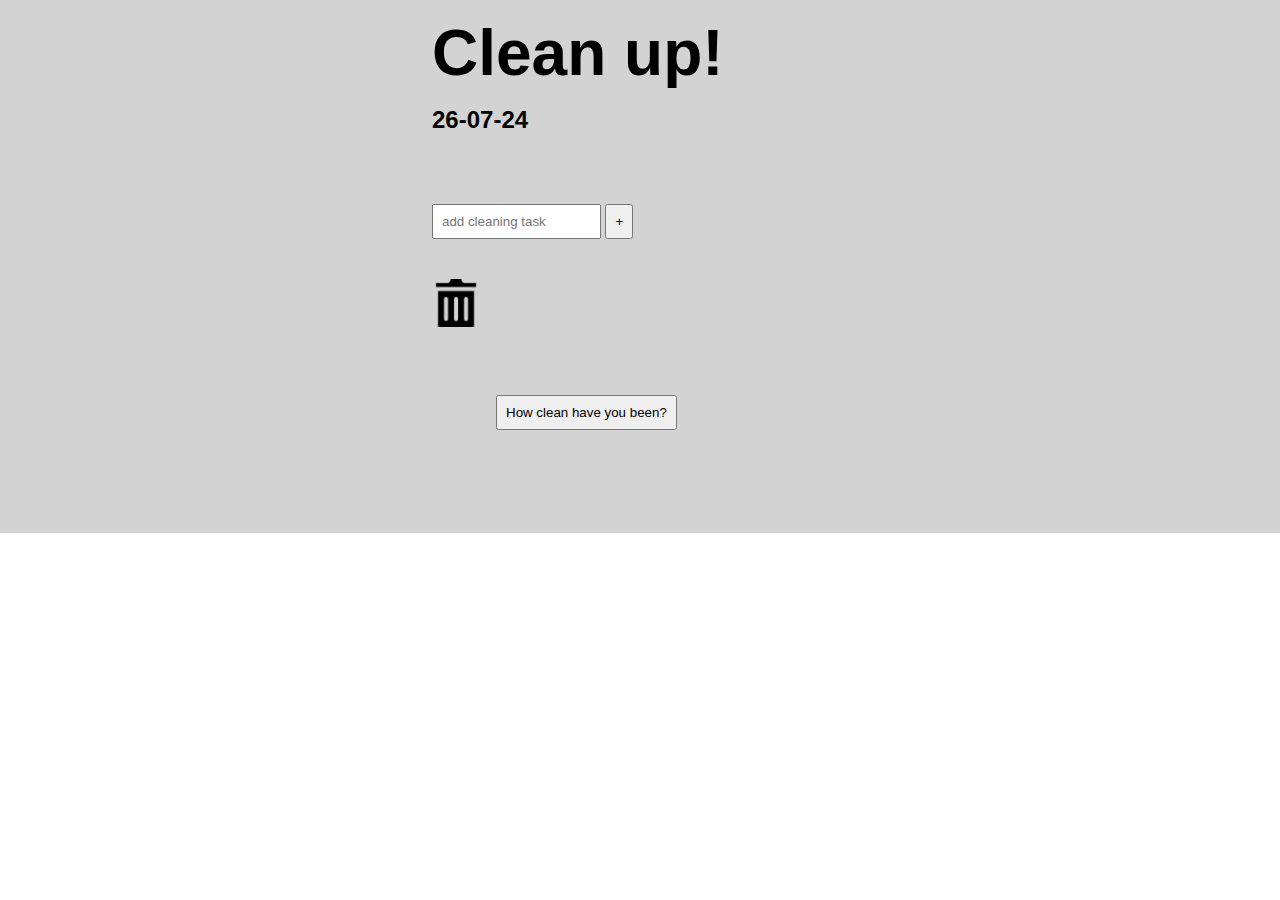
<file: habit-tracker/index.html>
<!DOCTYPE html>
<html lang="en">

<head>
    <meta charset="UTF-8">
    <meta name="viewport" content="width=device-width, initial-scale=1.0">
    <title>Clean up!</title>
    <link rel="stylesheet" href="style.css">
    <script src="app.js" defer></script>
</head>

<body>
    <div class="grid-container" id="wrapper">
        <header>
            <h1 class="title">Clean up!</h1>
            <h2 class="date" id="today">Datumet</h2>
        </header>
        <main>
            <p class="hidden">En text om sajten och hur den fungerar.</p>
            
            <div class="input-container">
                <input type="text" id="input" placeholder="add cleaning task">
                <button id="add-btn">+</button>
            </div>

            <ul id="tasks"> 
            </ul>

        </main>

        <footer>
            <!-- <button id="trash-btn">Trash</button> -->
            <!-- <button id="calender-btn">Monthly overview</button> -->
            <img id="trash-can" src="images/iconmonstr-trash-can-1-240.png" alt="trash can">
            <button class="hidden" id="start-btn">Get clean!</button>
            <button id="show-calendar-btn">How clean have you been?</button>
        </footer>

    </div>

</body>

</html>
</file>
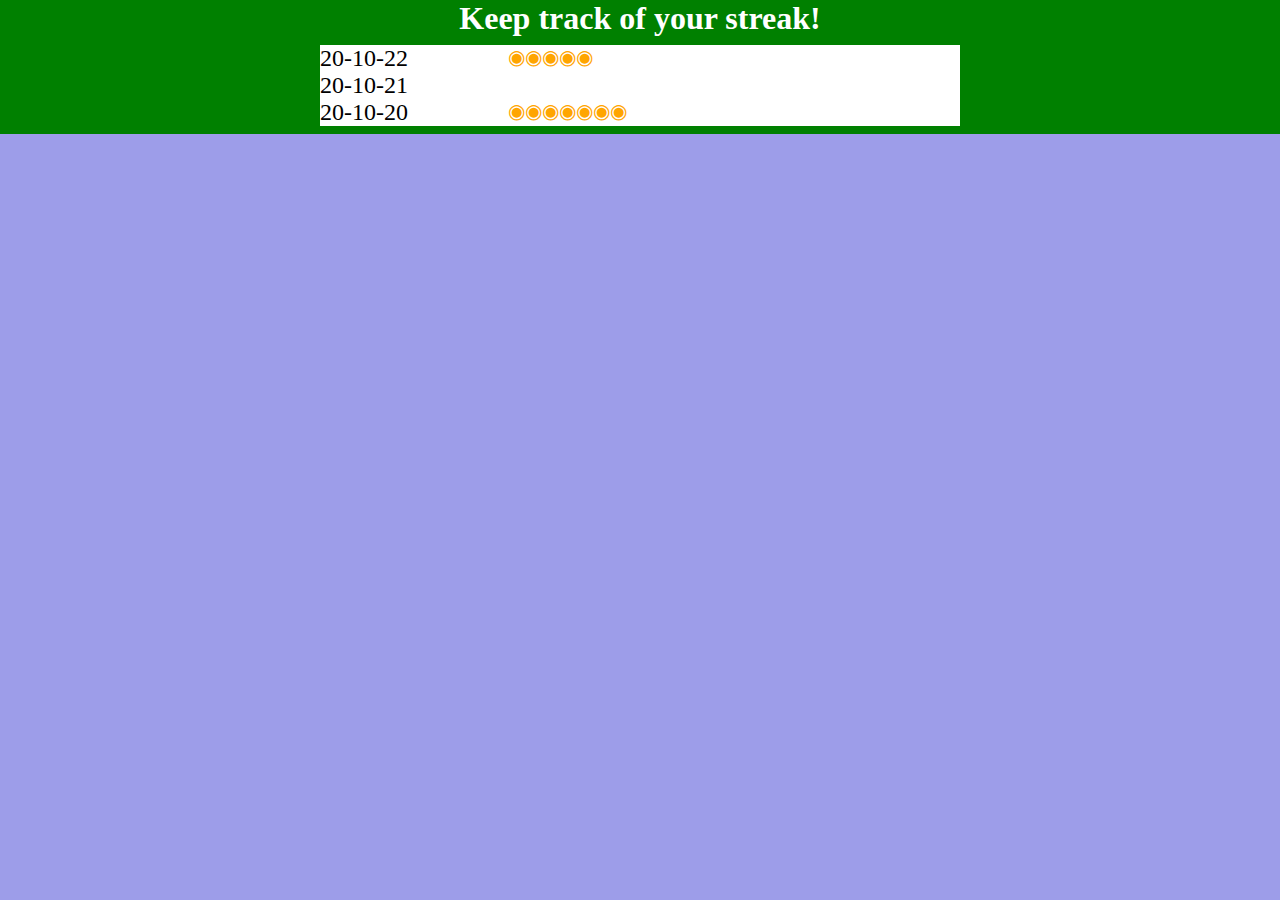
<file: index2.html>
<!DOCTYPE html>
<html lang="en">

<head>
    <meta charset="UTF-8">
    <meta name="viewport" content="width=device-width, initial-scale=1.0">
    <title>Tracking of Habits</title>
    <link rel="stylesheet" href="style2.css">
    <script defer src="app2.js"></script>
</head>

<body>
    <div class="tracker-container">
        <h1>Keep track of your streak!</h1>
        <ul class="tracker-list">
            <li>
                <p></p>
                <span class="color"></span>
            </li>
        </ul>
    </div>
</body>

</html>
</file>
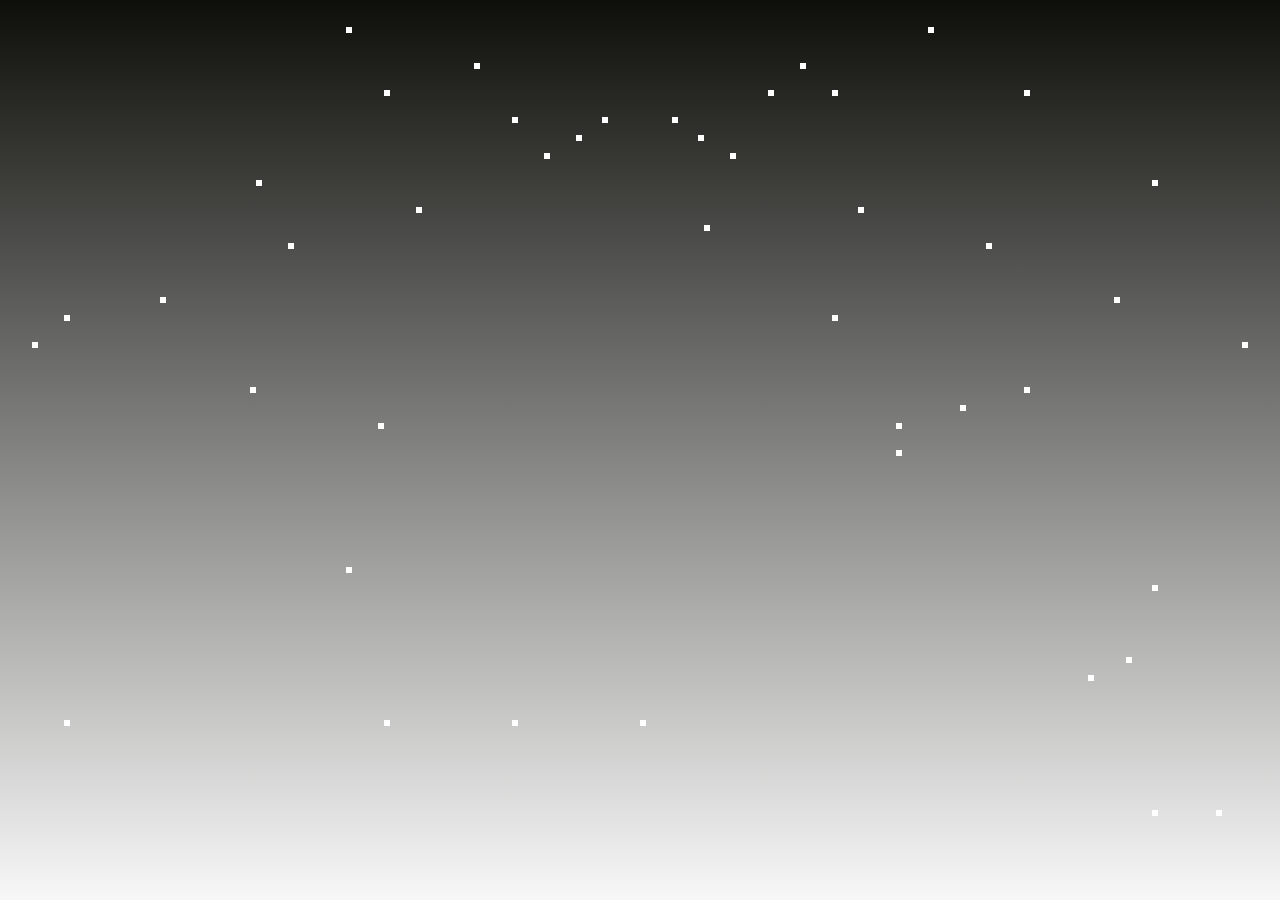
<file: sparkle.html>
<!DOCTYPE html>
<html lang= "en">
    <head>
        <meta charset="UTF-8"/>
        <meta name="viewport" content="width=device-width. initial-sclae=1.0"/>
        <meta http-equiv="X-UA-Compatible" content="ie=edge" />
        <link rel="stylesheet" href="sparkle.css">
<section>
    <div class="bgPulse">

        <span></span>
        <span></span>
        <span></span>
        <span></span>
        <span></span>
        <span></span>
        <span></span>
        <span></span>
        <span></span>
        <span></span>
        <span></span>
        <span></span>
        <span></span>
        <span></span>
        <span></span>
        <span></span>
        <span></span>
        <span></span>
        <span></span>
        <span></span>
        <span></span>
        <span></span>
        <span></span>
        <span></span>
        <span></span>
        <span></span>
        <span></span>
        <span></span>
        <span></span>
        <span></span>
        <span></span>
        <span></span>
        <span></span>
        <span></span>
        <span></span>
        <span></span>
        <span></span>
        <span></span>
        <span></span>
        <span></span>
        <span></span>
        <span></span>
        <span></span>
        <span></span>
        <span></span>
        <span></span>
        <span></span>
        <span></span>
        <span></span>
        <span></span>
        <span></span>
        

    </div>
</section>

</body>
</html>
</file>
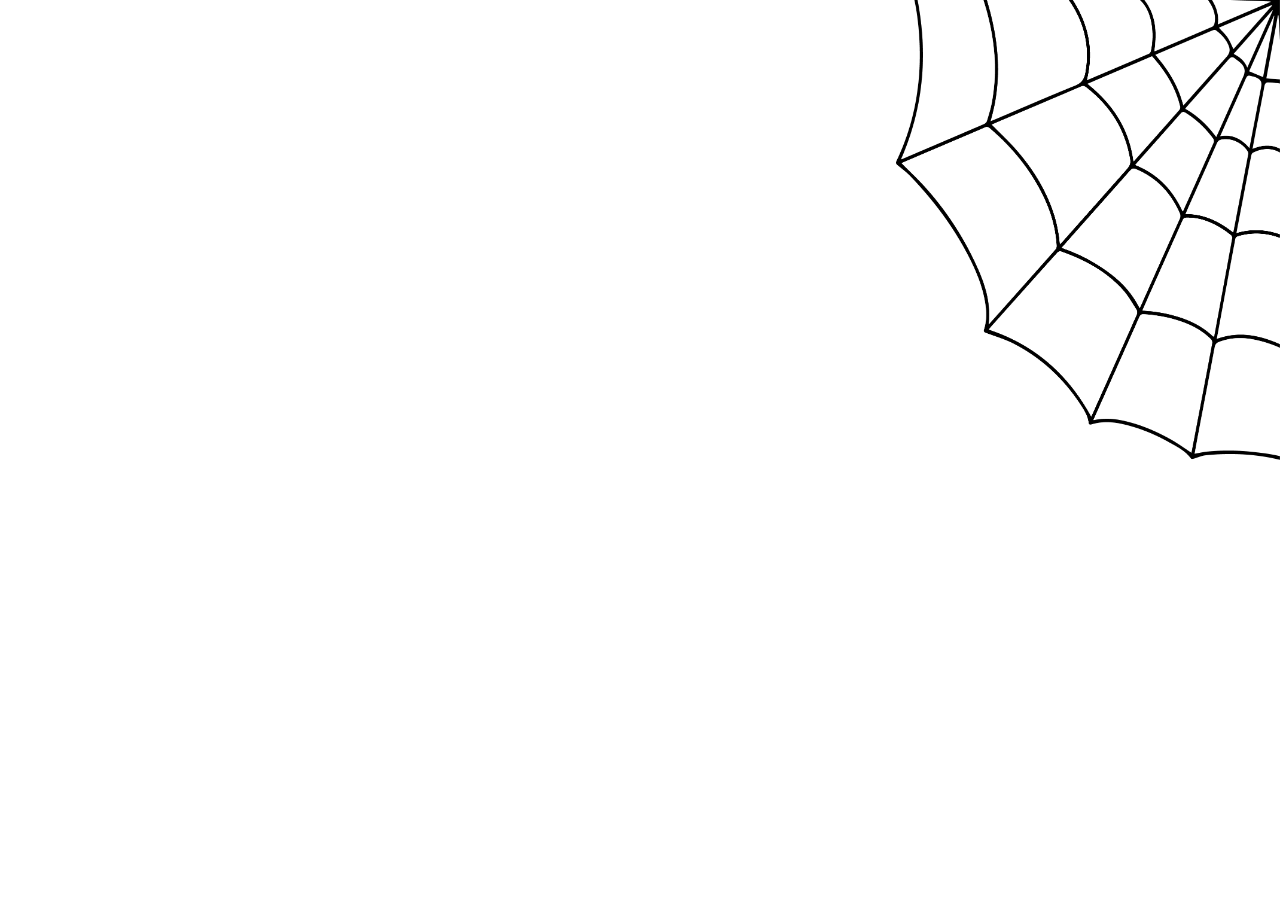
<file: SPIDER/spiderIndex.html>
<!DOCTYPE html>
<html lang="en">
<head>
    <meta charset="UTF-8">
    <meta name="viewport" content="width=device-width, initial-scale=1.0">
    <title>Spooky scary spider</title>
    <link rel="stylesheet" href="spiderStyle.css">
    <script defer src="spiderScript.js"></script>
    <link
    rel="stylesheet"
    href="https://cdnjs.cloudflare.com/ajax/libs/animate.css/4.1.1/animate.min.css"/>
</head>
<body>
    <div class="spiderweb">
        <img src="spiderweb2.png">
        <img class="spider" src="spider-string.png">
    </div>
</body>
</html>
</file>
<file: habit-tracker/style.css>
* {
    box-sizing: border-box;
    margin: 0;
    padding: 0;
    text-decoration: none;
    font-family: Helvetica, sans-serif;
}

:root {
    --bgcolour: grey;
}

.grid-container {
    display: grid;
    grid-template-columns: 1fr 1fr 1fr;
    grid-template-rows: 20vh 1fr 30vh;
    gap: 1rem;
    background-color: lightgray;
}

header {
    grid-column-start: 2;
    grid-row-start: 1;
}


main {
   grid-column-start: 2;
   grid-row-start: 2;
}

footer {
    grid-column-start: 2;
    grid-column-end: 3;
    grid-row-start: 3;
}

li button {
    cursor: url(images/duster.png), auto;
}

li {
    display: flex;
    list-style-type: none;
    margin: 1rem 0 0 0;
    border: 1px solid;
    padding: 0.5rem;
    cursor: url(images/duster.png), auto;
}

p {
    margin: 0.5rem 0 1rem 0.5rem;
}

h1 {
    margin: 1rem 0 1rem 0;
    font-size: 4rem;
}

button {
    margin: 0.5rem 0 0.5rem 0;
    padding: 0.5rem;
}

input {
    padding: 0.5rem;
}


.mark {
    background-color:pink;
}

.unmark {
    background-color:white;
}

.hidden {
    display: none;
}

.clean {
    background-color: snow;
}

#trash-can {
    width: 3rem;
    margin: 1rem 0 0 0;
}

#show-calendar-btn {
    display: grid;
    margin: 4rem 0 0 4rem;

}



@media screen and (max-width: 479px) {
    /* start of phone styles */
    main {
        max-width: 479px;
        background-color: pink;
    }
    h1, h2 {
        text-align: center;
    }
    }
</file>
<file: style2.css>
* {
  margin: 0;
  padding: 0;
  box-sizing: border-box;
}

body {
  background-color: rgb(157, 157, 233);
  color: white;
}

ul {
  flex-direction: column;
}

li {
  font-size: 1.5rem;
  flex: 1;
  background: white;
  display: flex;
}

li p {
  margin-right: 100px;
}

.tracker-container {
  display: flex;
  flex-direction: column;
  justify-content: center;
  align-items: center;
  width: 100vw;
  background-color: green;
  font-family: 'Gill sans';
}

.tracker-list {
  /* min-width: 30%;*/
  min-width: 50vw;
  list-style: none;
  margin: 0.5rem;
  color: black;
  font-size: 0.5rem;
  overflow: scroll;
  max-height: 200px;
}

.color {
  color: orange;
}

span {
  font-size: 20px;
}
</file>
<file: sparkle.css>
* {
    margin: 0;
    padding: 0;
    font-family: brandon-grotesque,sans-serif;
    font-weight: 700;
    font-style: normal;
    }
    
    
    section{
        position:absolute; 
        width: 100%;
        height: 100vh;
        background: linear-gradient(rgba(10, 10, 7, 0.986), rgba(247, 247, 247, 0.959));
        overflow: hidden;
     }
     
     .bgPulse{
         width: 100%;
         height:100%;
     }
     
     .bgPulse span {
         position: absolute;
         width: 6px;
         height: 6px;
         background: #fff;
         
     }
    
     .bgPulse span:nth-child(1)
     {
         background: #fff;
         border: 5px solid #fff;
         
     }
    
     
    
     .bgPulse span:nth-child(1)
     {
         top: 100%;
         left:20%;
         animation: animate 2s linear infinite;
    
     }
    
     .bgPulse span:nth-child(2)
     {
         top: 80%;
         left:40%;
         animation: animate 4s linear infinite;
    
     }
    
     .bgPulse span:nth-child(3)
     {
         top: 10%;
         left:65%;
         animation: animate 2s linear infinite;
    
     }
    
     .bgPulse span:nth-child(4)
     {
         top: 50%;
         left:70%;
         animation: animate 3s linear infinite;
    
     }
    
     .bgPulse span:nth-child(5)
     {
         top: 10%;
         left:30%;
         animation: animate 2s linear infinite;
    
     }
    
     .bgPulse span:nth-child(6)
     {
         top: 90%;
         left:95%;
         animation: animate 4s linear infinite;
    
     }
    
     .bgPulse span:nth-child(7)
     {
         top: 80%;
         left:5%;
         animation: animate 2s linear infinite;
    
     }
    
     .bgPulse span:nth-child(8)
     {
         top: 20%;
         left:90%;
         animation: animate 4s linear infinite;
    
     }
    
     .bgPulse span:nth-child(9)
     {
         top: 35%;
         left:5%;
         animation: animate 2s linear infinite;
    
     }
    
     .bgPulse span:nth-child(10)
     {
         top: 65%;
         left:90%;
         animation: animate 3s linear infinite;
    
     }
    
     .bgPulse span:nth-child(11)
     {
         top: 75%;
         left:85%;
         animation: animate 2s linear infinite;
    
     }
    
     .bgPulse span:nth-child(12)
     {
         top: 45%;
         left:75%;
         animation: animate 3s linear infinite;
    
     }
    
     .bgPulse span:nth-child(13)
     {
         top: 35%;
         left:65%;
         animation: animate 2s linear infinite;
    
     }
    
     .bgPulse span:nth-child(14)
     {
         top: 25%;
         left:55%;
         animation: animate 3s linear infinite;
    
     }
    
     .bgPulse span:nth-child(15)
     {
         top: 13%;
         left:40%;
         animation: animate 2s linear infinite;
    
     }
    
     .bgPulse span:nth-child(16)
     {
         top: 100%;
         left:20%;
         animation: animate 2s linear infinite;
    
     }
    
     .bgPulse span:nth-child(17)
     {
         top: 80%;
         left:50%;
         animation: animate 4s linear infinite;
    
     }
    
     .bgPulse span:nth-child(18)
     {
         top: 10%;
         left:60%;
         animation: animate 2s linear infinite;
    
     }
    
     .bgPulse span:nth-child(19)
     {
         top: 50%;
         left:70%;
         animation: animate 3s linear infinite;
    
     }
    
     .bgPulse span:nth-child(20)
     {
         top: 10%;
         left:80%;
         animation: animate 2s linear infinite;
    
     }
    
     .bgPulse span:nth-child(21)
     {
         top: 90%;
         left:90%;
         animation: animate 4s linear infinite;
    
     }
    
     .bgPulse span:nth-child(22)
     {
         top: 80%;
         left:30%;
         animation: animate 2s linear infinite;
    
     }
    
     .bgPulse span:nth-child(23)
     {
         top: 20%;
         left:20%;
         animation: animate 4s linear infinite;
    
     }
    
     .bgPulse span:nth-child(24)
     {
         top: 35%;
         left:5%;
         animation: animate 2s linear infinite;
    
     }
    
     .bgPulse span:nth-child(25)
     {
         top: 73%;
         left:88%;
         animation: animate 3s linear infinite;
    
     }
    
     .bgPulse span:nth-child(26)
     {
         top: 63%;
         left:27%;
         animation: animate 2s linear infinite;
    
     }
    
     .bgPulse span:nth-child(27)
     {
         top: 45%;
         left:75%;
         animation: animate 3s linear infinite;
    
     }
    
     .bgPulse span:nth-child(28)
     {
         top: 35%;
         left:65%;
         animation: animate 2s linear infinite;
    
     }
    
     .bgPulse span:nth-child(29)
     {
         top: 25%;
         left:55%;
         animation: animate 3s linear infinite;
    
     }
    
     .bgPulse span:nth-child(30)
     {
         top: 15%;
         left:45%;
         animation: animate 2s linear infinite;
    
     }
    

     .bgPulse span:nth-child(31)
     {
         top: 47%;
         left:70%;
         animation: animate 3s linear infinite;
    
     }

     .bgPulse span:nth-child(32)
     {
         top: 43%;
         left:80%;
         animation: animate 4s linear infinite;

     }

     .bgPulse span:nth-child(33)
     {
         top: 38%;
         left:97%;
         animation: animate 2s linear infinite;
    
     }


     .bgPulse span:nth-child(34)
     {
         top: 33%;
         left:87%;
         animation: animate 3s linear infinite;
    
     }
     .bgPulse span:nth-child(35)
     {
         top: 27%;
         left:77%;
         animation: animate 4s linear infinite;
    
     }

     .bgPulse span:nth-child(36)
     {
         top: 23%;
         left:67%;
         animation: animate 2s linear infinite;
    
     }

     .bgPulse span:nth-child(37)
     {
         top: 17%;
         left:57%;
         animation: animate 3s linear infinite;
    
     }

     .bgPulse span:nth-child(38)
     {
         top: 13%;
         left:47%;
         animation: animate 4s linear infinite;
    
     }


     .bgPulse span:nth-child(39)
     {
         top: 7%;
         left:37%;
         animation: animate 2s linear infinite;
    
     }

     .bgPulse span:nth-child(40)
     {
         top: 3%;
         left:27%;
         animation: animate 3s linear infinite;
    
     }

     .bgPulse span:nth-child(41)
     {
         top: 15%;
         right:45%;
         animation: animate 2s linear infinite;
    
     }
    

     .bgPulse span:nth-child(42)
     {
         top: 47%;
         right:70%;
         animation: animate 3s linear infinite;
    
     }

     .bgPulse span:nth-child(43)
     {
         top: 43%;
         right:80%;
         animation: animate 4s linear infinite;

     }

     .bgPulse span:nth-child(44)
     {
         top: 38%;
         right:97%;
         animation: animate 2s linear infinite;
    
     }


     .bgPulse span:nth-child(45)
     {
         top: 33%;
         right:87%;
         animation: animate 3s linear infinite;
    
     }
     .bgPulse span:nth-child(46)
     {
         top: 27%;
         right:77%;
         animation: animate 4s linear infinite;
    
     }

     .bgPulse span:nth-child(47)
     {
         top: 23%;
         right:67%;
         animation: animate 2s linear infinite;
    
     }

     .bgPulse span:nth-child(48)
     {
         top: 17%;
         right:57%;
         animation: animate 3s linear infinite;
    
     }

     .bgPulse span:nth-child(49)
     {
         top: 13%;
         right:47%;
         animation: animate 4s linear infinite;
    
     }


     .bgPulse span:nth-child(50)
     {
         top: 7%;
         right:37%;
         animation: animate 2s linear infinite;
    
     }

     .bgPulse span:nth-child(51)
     {
         top: 3%;
         right:27%;
         animation: animate 3s linear infinite;
    
     }

    
    
    @keyframes animate
    {
        0%
        {
            transform: scale(0) translateY(0) rotate(0deg);
            opacity: 1;
        }
    
        100%
        {
            transform: scale(1) translateY(-100px) rotate(360deg);
            opacity: 0;
        }
    
    
    }
    
    
    
    .container {
    width: 100%;
    height: 100vh;
    
    background-size: cover;
    overflow: hidden;
    position: relative;
    }
    
    
    .banner {
        width: 100%;
        position: absolute;
        top: 40%;
        left: 50%;
        transform: translate(-50%, -50%);
        text-align: center;
    }
    
    .banner h1 {
    font-size: 70px;
    color: #fff;
    font-weight: 300;
    margin-bottom: 30px;
    animation-name: moveToLeft;
    animation-duration: 2s;
    }
    
    .banner span {
    text-transform: lowercase;
    font-weight: 700;
    color: #fff;
    }
    
    .banner p {
        font-size: 50px;
        font-weight: 300;
        color:rgb(255, 255, 255);
        margin-bottom: 20px;
        animation-name: moveToRight;
        animation-duration: 2s;
    }
    
    .banner button {
        width: 180px;
        padding: 12px;
        margin: 20px;
        border:2px solid #eee;
        border-radius: 50px;
        font-size: 18px;
        outline: none;
        letter-spacing: 1px;
        cursor: pointer;
    }
    
    
    .btn-right {
        background-color: #eee;
        color: rgb(12, 2, 2);
        animation-name: animateBtn;
        animation-duration: 1s;
        animation-delay: 2.3s;
        animation-fill-mode: backwards;
        }
    
    @keyframes moveToLeft {
    0% {
        transform: translateX(120px);
        opacity: 0;
    }
    100% {
        transform: translateX(0);
        opacity: 1;
    }
    
    }
    
    @keyframes moveToRight {
        0% {
            transform: translateX(-120px);
            opacity: 0;
        }
        100% {
            transform: translateX(0);
            opacity: 1;
        }
        
        }
    
        @keyframes animateBtn {
            0% {
                opacity: 0;
            }
            100% {
                opacity: 1;
            }
        }
</file>
<file: SPIDER/spiderStyle.css>
* {
    margin: 0;
    padding: 0;
    box-sizing: border-box;
}

.spideweb {
    position: relative;

}
.spiderweb img {
    width: 30vw;
    position: absolute;
    top: 0px;
    right: 0px;
}

.spider {
    visibility: hidden;
}



.animate__slideInDown {
    --animate-delay: 0.9s;
}
</file>
